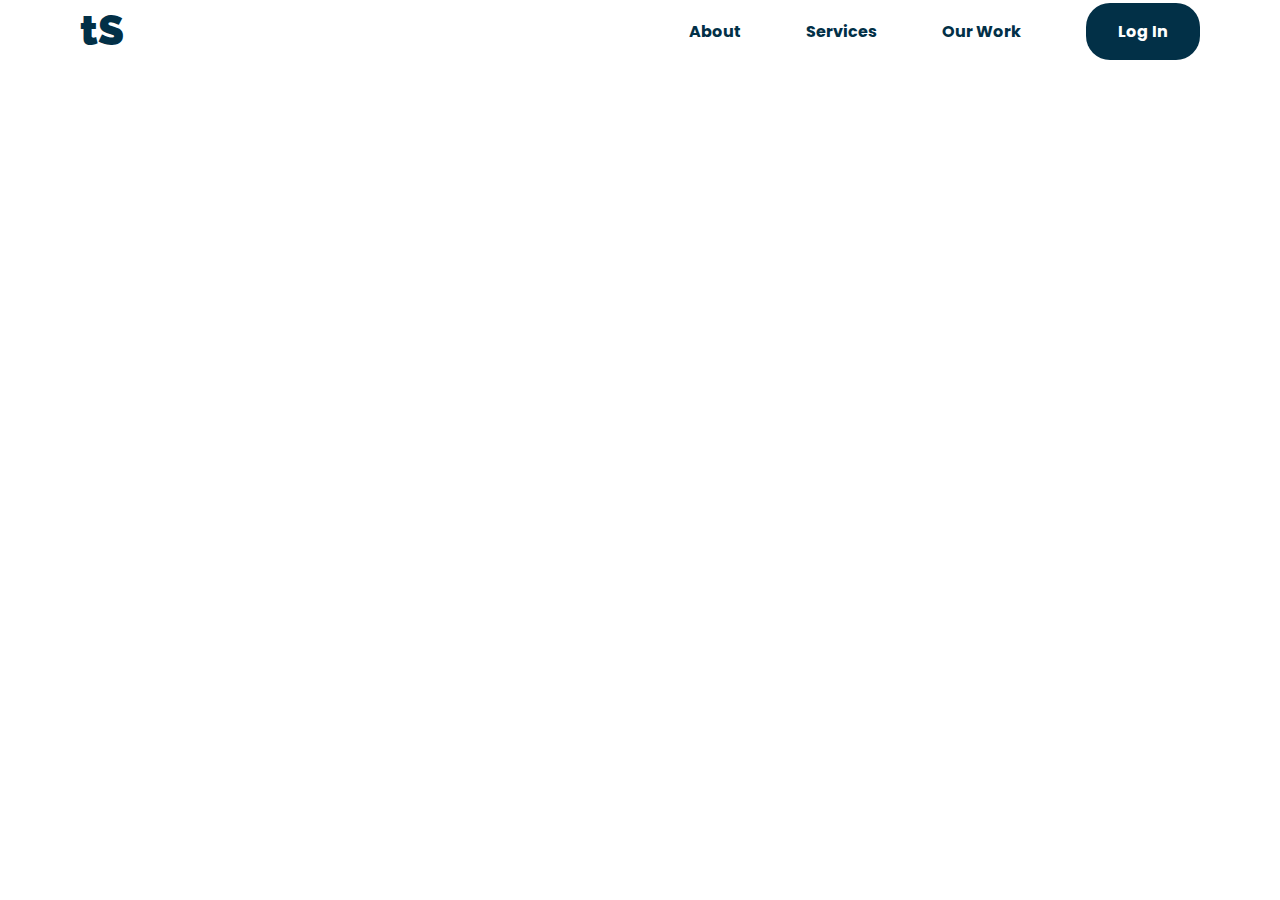
<file: full-navbar/index.html>
<!DOCTYPE html>
<html lang="en">
<head>
    <meta charset="UTF-8" />
    <meta name="viewport" content="width=device-width, initial-scale=1.0" />
    <meta name="description" content="Js Nav Bar">
    <meta data-rh="true" property="og:site_name" content="Tolux jS NavBar Remade">
    <meta data-rh="true" property="og:type" content="article">
    <meta data-rh="true" property="og:title" content="jS NavBar Remade">
    <meta data-rh="true" property="og:url" content="https://tolux-nav-bar.netlify.app/">
    <meta data-rh="true" property="og:image" content="https://thumbs.dreamstime.com/z/man-sitting-desk-looking-computer-screen-fat-smiling-isolated-gray-40355335.jpg?w=992">

    <link rel="icon" type="image/png" sizes="32x32" href="./images/tolux001.png" />
    <!-- Stylesheet -->
    <link rel="stylesheet" type="text/css" href="app.css" />
    <!-- Google fonts -->
    <link rel="preconnect" href="https://fonts.googleapis.com">
    <link rel="preconnect" href="https://fonts.gstatic.com" crossorigin>
    <link href="https://fonts.googleapis.com/css2?family=Poppins:wght@400;700&family=Raleway:wght@300;900&display=swap" rel="stylesheet">
    <title>Navbar</title>
</head>
<body>
    <main>
        <header id="header">
            <!-- Mobile Nav  -->
            <nav class="mobile--nav">
                <div class="nav--link"><a href="#" title="Link to home">tS</a></div>
                <div class="menu-icon">
                    <img src="images/MenuAlt4Outline.svg" alt="menu--icon">
                </div>
            </nav>

            <div class="nav--bar--mobile">
                <div class="close--icon">
                    <img src="images/xmark-solid.svg" alt="close-icon">
                </div>
                <ul>
                    <li><a href="#" target="_blank" rel="noopener noreferrer">About</a></li>
                    <li><a href="#" target="_blank" rel="noopener noreferrer">Services</a></li>
                    <li><a href="#" target="_blank" rel="noopener noreferrer">Our Work</a></li>
                    <li><a href="#" target="_blank" rel="noopener noreferrer" class=" btn btn-dark">Log In</a></li>
                </ul>
            </div>
            
            <!-- Desktop nav -->
            <nav class="desktop--nav">
                <div class="nav--link"><a href="#" title="Link to home">tS</a></div>
                <ul class="nav--bar">
                    <li><a href="#" target="_blank" rel="noopener noreferrer">About</a></li>
                    <li><a href="#" target="_blank" rel="noopener noreferrer">Services</a></li>
                    <li><a href="#" target="_blank" rel="noopener noreferrer">Our Work</a></li>
                    <li><a href="#" target="_blank" rel="noopener noreferrer" class=" btn btn-dark">Log In</a></li>
                </ul>
            </nav>
        </header>
    </main>
    <script type="text/javascript" src="app.js"></script>
</body>
</html>
</file>
<file: full-navbar/app.css>
/* Global Declaration*/
*,
*::before,
*::after {
    box-sizing: border-box;
    padding: 0;
    margin: 0;
}
/* Root Declaration*/
:root {
    --Orange: #DA722C;
    --Blue : #057ADA;
    --lightBlue: #E8F7FB;
    --darkBlue: #023047;
    --Black: #070917;
    --skyBlue: #6F7DFB;
    --White: #fff;
}
a {
    cursor: pointer;
    text-decoration: none;
}
li {
    list-style: none;
}
/* Mobile & Desktop nav */
nav {
    display: flex;
    flex-flow: row nowrap;
    justify-content: space-between;
    align-items: center;
    z-index: 100;
    padding: 0 80px;
    transition: all 1s ease;
}
/* mobile nav */
nav.mobile--nav,
.nav--bar--mobile{
    display: none;
}
.nav--link a{
    font-size: 2.6em;
    font-weight: 900;
    font-family: "Raleway", sans-serif;
    font-style: normal;
    line-height: 150%;
    color: var(--darkBlue);
}
.nav--bar li {
    display: inline-block;
    padding-left: 3.8em;
    align-items: center;
}
/* Anchor tag in the desktop list*/
.nav--bar li > a {
    font-family: "Poppins", sans-serif;
    color: var(--darkBlue);
    font-size: 1em;
    font-weight: 700;
}
/* Special customized li */
.btn-dark {
    padding: 1em 2em;
    font-family: "Poppins", sans-serif;
    border-radius: 24px;
    display: inline-block;
    font-weight: bold;
    font-size: 1em;
    position: relative;
    background-color: var(--darkBlue);
}
ul li a.btn-dark {
    color: var(--White);
}
@media (max-width:768px) {
    .btn { 
        padding: 12px 32px;
    }
    /* mobile nav */
    nav {
        width: 100%;
        left: 0;
        right: 0;
        padding: 0 40px;
    }
    nav.desktop--nav {
        display: none;
    }
    nav.mobile--nav {
        display: flex;
    }
    /* mobile nav bar li */
    .nav--bar--mobile {
        position: fixed;
        width: 100%;
        height: 100vh;
        top:0;
        left: 100%;
        background-color: var(--Black);
        display: flex;
        align-items: center;
        justify-content: center;
        z-index: 110;
        transition: 1s ease all;
    }
    .nav--bar--mobile ul li {
        margin: 30px 0;
        text-align: center;
    }
    .nav--bar--mobile ul li a{
        color: var(--White);
        font-family: "Poppins", sans-serif;
        font-size: 18px;
    }
    .close--icon {
        position: fixed;
        top: 32px;
        right: 60px;
        opacity: 0;
        pointer-events: none;
        transition: all 400ms ease;
        border-radius: 50%;
        background-color: #fff;
        padding: 2px 5px;
    }
    /* Used in javascript */
    .nav--bar--mobile.active {
        left: 0;
    }
    .nav--bar--mobile.active .close--icon {
        opacity: 1;
        pointer-events: auto;
    }
    .close--icon {
        right: 1.4em;
    }
    header {
        overflow: hidden;
    }
}
</file>
